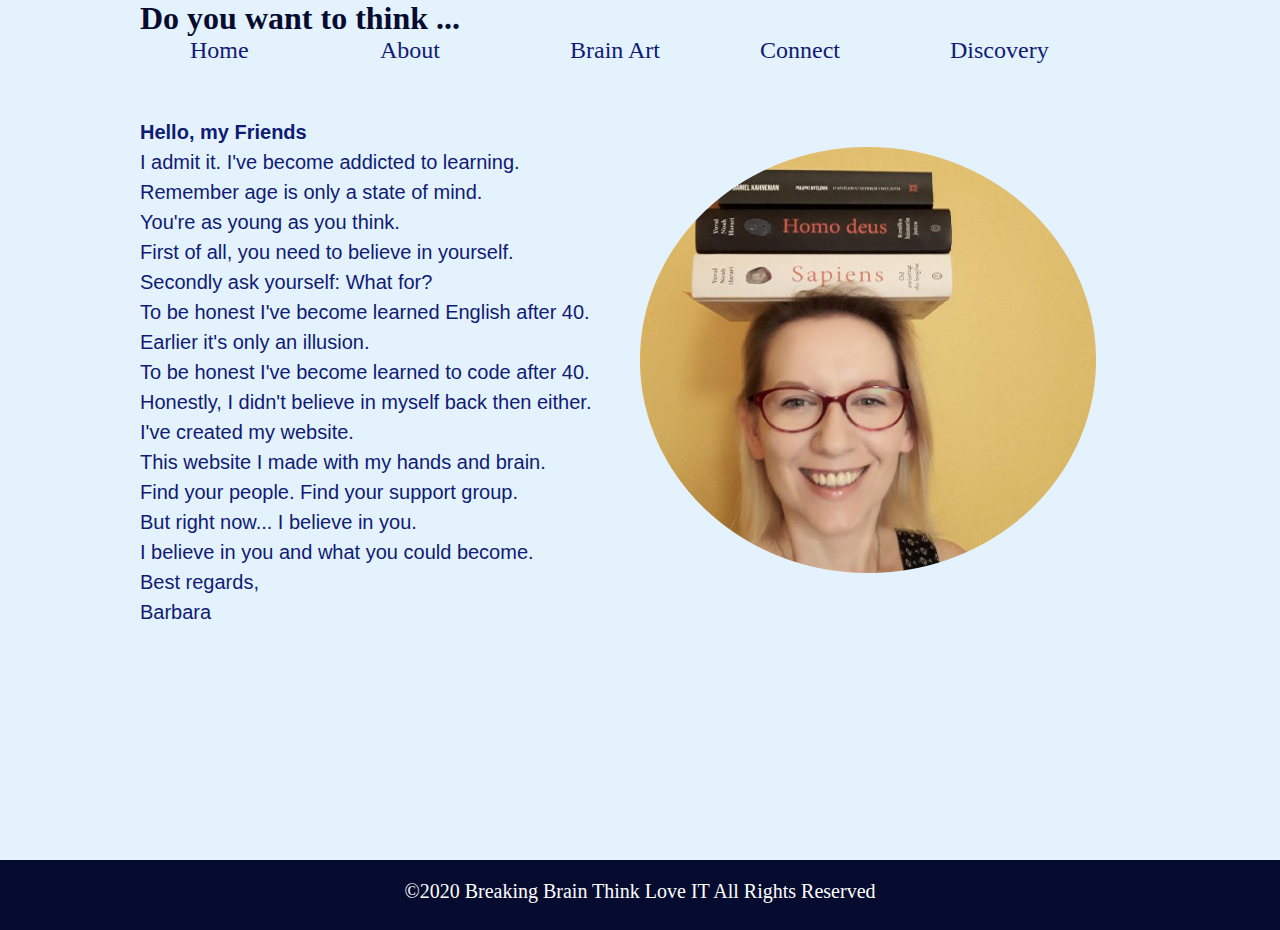
<file: page1.html>
<!DOCTYPE html>
<html lang="en-US">
<head>
    <meta charset="UTF-8">
    <meta name="viewport" content="width=device-width, initial-scale=1.0">
    <title>Breaking Brain/About</title>
    <link rel="stylesheet" href="styles/style.css">
   
</head>
<body>
    <div id="wrapper">
        <header>
            <div class="title">
            <h1>Do you want to think ...</h1>
        </div>
            <nav>
                <ul>
                    <li class="discovery"><a href="page4.html">Discovery</a></li>
                    <li class="connect"><a href="page3.html">Connect</a></li>
                    <li class="brainart"><a href="page2.html">Brain Art</a></li>
                    <li class="about"><a href="page1.html">About</a></li>
                    <li class="home"><a href="index.html">Home</a></li>
                </ul>
            </nav>
    <div id="FrameAbout">
        <img src="images/Ellipse about.png" alt="Breaking-Brain-Book">
    </div>
    
   <div>
       <article>
           <p class="blocktext"><strong>Hello, my Friends</strong> <br>
            I admit it. I've become addicted to learning.<br>
            Remember age is only a state of mind.<br>
            You're as young as you think.<br>
            First of all, you need to believe in yourself.<br>
            Secondly ask yourself: What for?<br>
            To be honest I've become learned English after 40.<br>
            Earlier it's only an illusion.<br>
            To be honest I've become learned to code after 40.<br>
            Honestly, I didn't believe in myself back then either.<br>
            I've created my website.<br>
            This website I made with my hands and brain.<br>
            Find your people. Find your support group.<br>
            But right now... I believe in you.<br>
            I believe in you and what you could become.<br>

            Best regards,<br>
            Barbara<br>

           </p>
       </article>
   </div>
</header>
  

</div>

    <footer>&copy;2020 Breaking Brain Think Love IT All Rights Reserved
    </footer>
   
</body>
</html>
</file>
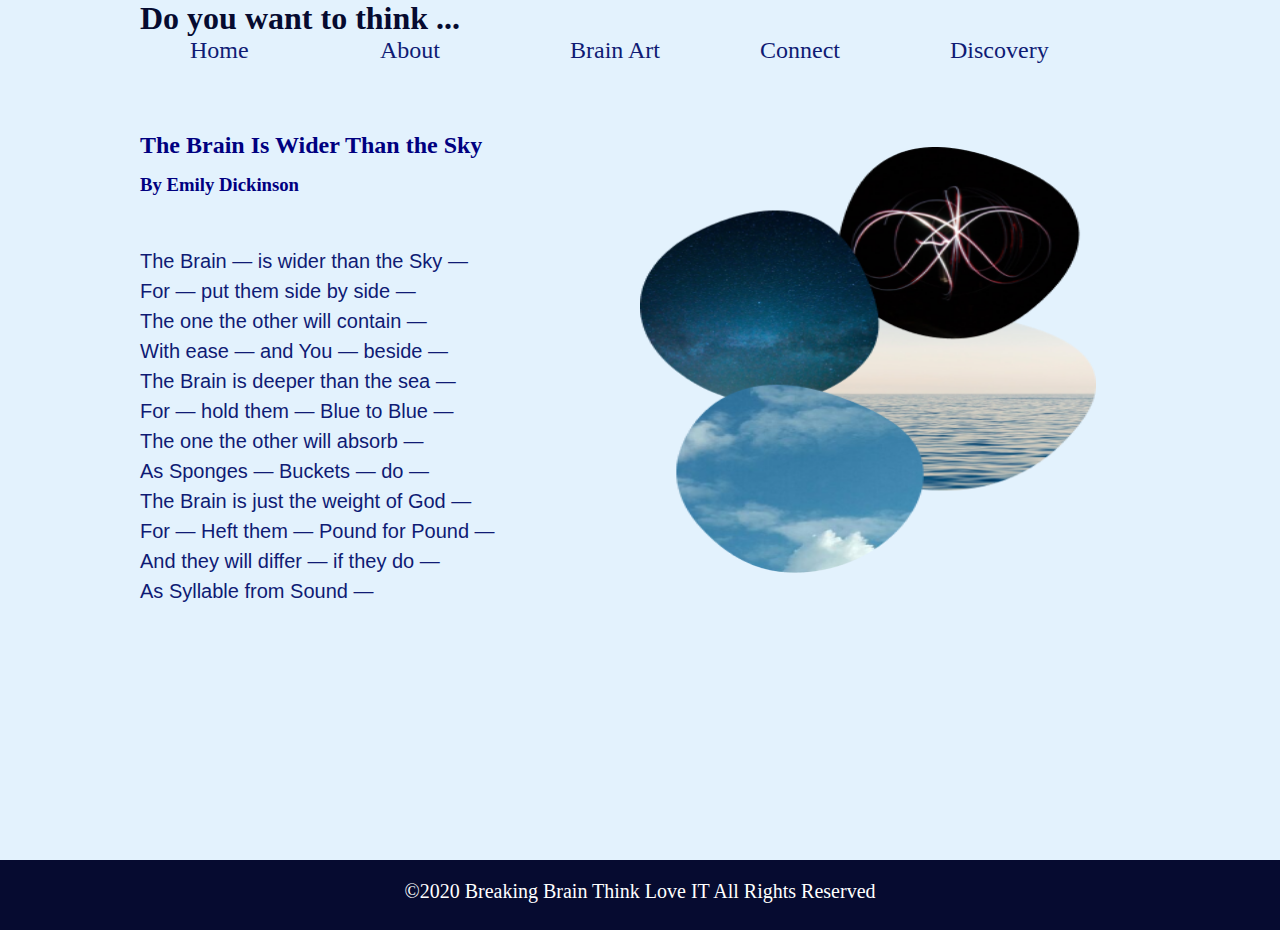
<file: page2.html>
<!DOCTYPE html>
<html lang="en-US">
<head>
    <meta charset="UTF-8">
    <meta name="viewport" content="width=device-width, initial-scale=1.0">
    <title>Breaking Brain/Brain-Act</title>
    <link rel="stylesheet" href="styles/style.css">
   
</head>
<body>
    <div id="wrapper">
        <header>
            <div class="title">
            <h1>Do you want to think ...</h1>
        </div>
            <nav>
                <ul>
                    <li class="discovery"><a href="page4.html">Discovery</a></li>
                    <li class="connect"><a href="page3.html">Connect</a></li>
                    <li class="brainart"><a href="page2.html">Brain Art</a></li>
                    <li class="about"><a href="page1.html">About</a></li>
                    <li class="home"><a href="index.html">Home</a></li>
                </ul>
            </nav>
    <div id="artbrain">
        <img src="images/artbrain.png" alt="Inifinite-Space-Brain" width="456" height="426">
    </div>
   


<div>
    <article>
        <h2 id="arttext1">The Brain Is Wider Than the Sky <br></h2>
        <h3 id="arttext2">By Emily Dickinson </h3>

        <p class="blocktext2">

            The Brain — is wider than the Sky —<br>
            For — put them side by side —<br>
            The one the other will contain —<br>
            With ease — and You — beside —<br> 
            
            The Brain is deeper than the sea —<br>
            For — hold them — Blue to Blue —<br>
            The one the other will absorb —<br>
            As Sponges — Buckets — do —<br>
            
            The Brain is just the weight of God —<br>
            For — Heft them — Pound for Pound —<br>
            And they will differ — if they do —<br>
            As Syllable from Sound —<br>
            
            

        </p>
    </article>
</div>
</header>
</div>

    <footer>&copy;2020 Breaking Brain Think Love IT All Rights Reserved
    </footer>
   
</body>
</html>
</file>
<file: styles/style.css>
* { padding:0;margin:0; }

html, body {
    height:100%;
    width: 100%; 
}

body{
    background:rgb(227,242,253);
    background-size: cover;
    background-attachment: fixed;
    border-radius: 80%;

}
#Frame1{
    justify-content: space-between;
    text-align: center;
    width: 100%;
    }

#FrameAbout{
    display:block;
    justify-content: space-between;
    float:right;
    width:50%;
    margin-top: 80px;      
    }

#artbrain{  
    display:block;
    justify-content: space-between;
    float:right;
    width:50%;
    margin-top: 80px;   
    }
    

nav ul{list-style: none;
    overflow: auto;     
}
  
nav ul li {
    float:right;
    margin-right: 90px;
    height:30px;
    width: 100px;
}

nav ul li a{
    color:rgb(15,27,116);
    text-decoration: none;
    font-size: 24px;
    cursor:pointer;
    
}
nav ul li a:hover{color:white}

button {
    border-style: none;
    display:block;
    background-color: transparent;
    justify-content: space-between;
    float:right;
    width:50%;
    margin-top: 80px;
    cursor: pointer;
}

.title{color:rgb(6, 11, 48)}

h1 h2{
    color: rgb(15,27,116);
    text-align: left; 
    font-family:Arial, Helvetica, sans-serif;
}

div article #arttext1{color:navy;
margin-top:65px;}

div article #arttext2{color:navy;
margin-top: 15px;}



div article p.blocktext{
    display:block;
    justify-content: space-between;
    text-align: left;
    color: rgb(15,27,116);
    font-family:Arial, Helvetica, sans-serif;
    font-size: 20px;
    line-height: 1.5em;
    width:50%;
    margin-top: 50px;
}

div article p.blocktext2{
    display:block;
    justify-content: space-between;
    text-align: left;
    color: rgb(15,27,116);
    font-family:Arial, Helvetica, sans-serif;
    font-size: 20px;
    line-height: 1.5em;
    width:50%;
    margin-top: 50px;
}
#mindset{
    float: right;
    width:1050px;
    height:770px;
    margin:1px;}

video{display:block;
    justify-content: space-between;
    text-align: center;
    margin-left: auto;
    margin-right: auto;
    width:50%;
    margin-top: 80px}


footer { height:50px;background:rgb(6, 11, 48);color:#FFF;text-align:center; 
margin-top:10px;font-size: 20px;padding-top: 20px;}
   
footer p { padding:15px 0 0;}

#wrapper { width:1000px;margin:0 auto;min-height:calc(100% - 50px); }


@media(max-width: 320px) and (orientation: landscape) {
    #Frame1{
        justify-content: space-between;
        text-align: center;
        width: 60%;
        }
        nav ul li {
            float:right;
            margin-right: 90px;
            height:15px;
            width: 60px;
}
</file>
